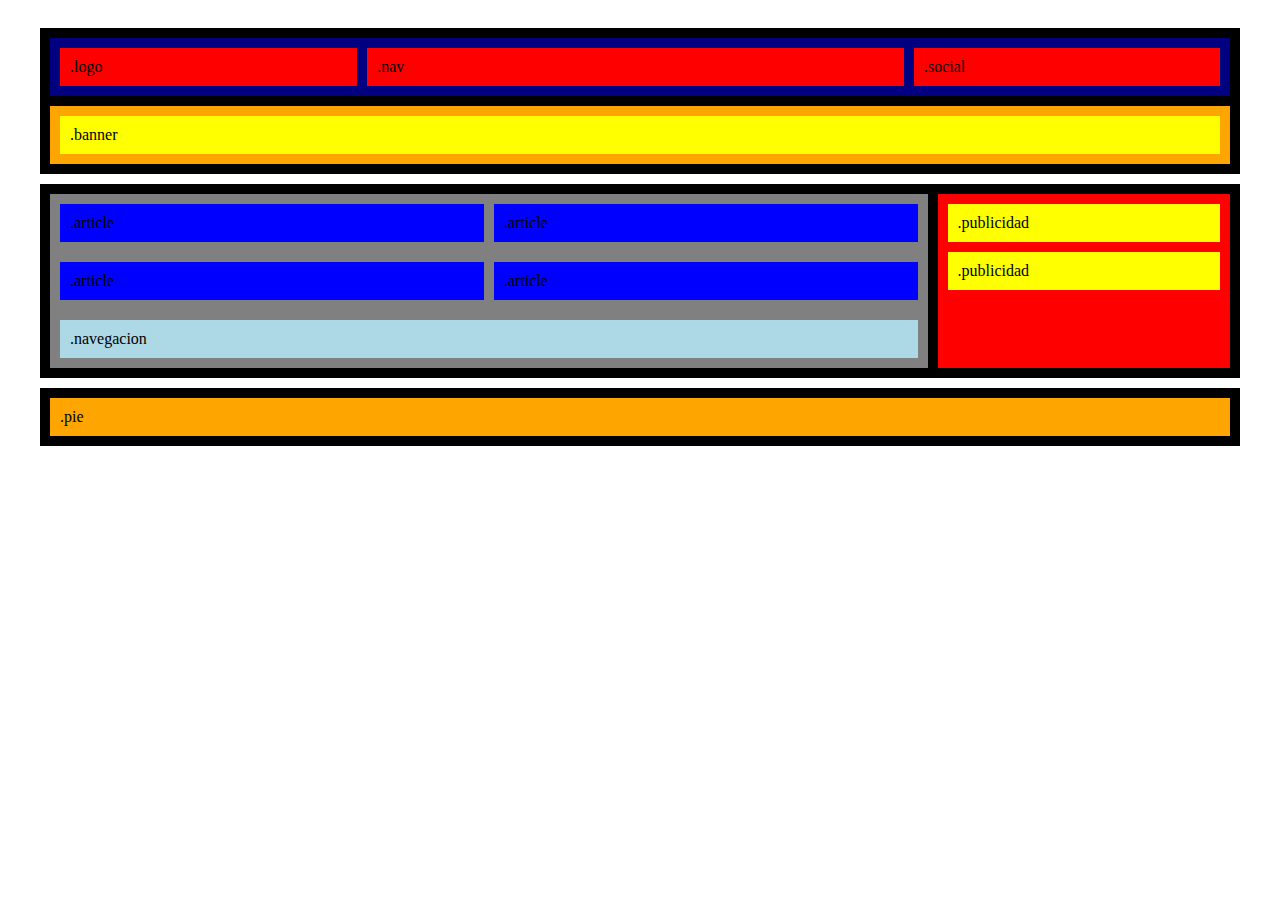
<file: nivell1/exercici1/index.html>
<!DOCTYPE html>
<html lang="en">

<head>
  <meta charset="UTF-8">
  <meta name="viewport" content="width=device-width, initial-scale=1.0">
  <title>Exercici 1</title>
  <link rel="stylesheet" href="css/style.css">
</head>

<body>
  <div class="container">
    <div class="header">
      <div class="nav-wrap">
        <div class="logo">.logo</div>
        <div class="nav">.nav</div>
        <div class="social">.social</div>
      </div>
      <div class="banner-wrap">
        <div class="banner">.banner</div>
      </div>
    </div>

    <div class="main">
      <div class="section">
        <div class="article">.article</div>
        <div class="article">.article</div>
        <div class="article">.article</div>
        <div class="article">.article</div>
        <div class="navigation">.navegacion</div>

      </div>
      <div class="aside">
        <div class="publi">.publicidad</div>
        <div class="publi">.publicidad</div>
      </div>
    </div>

    <div class="footer">
      <div class="footer-wrap">.pie</div>
    </div>
  </div>
</body>

</html>
</file>
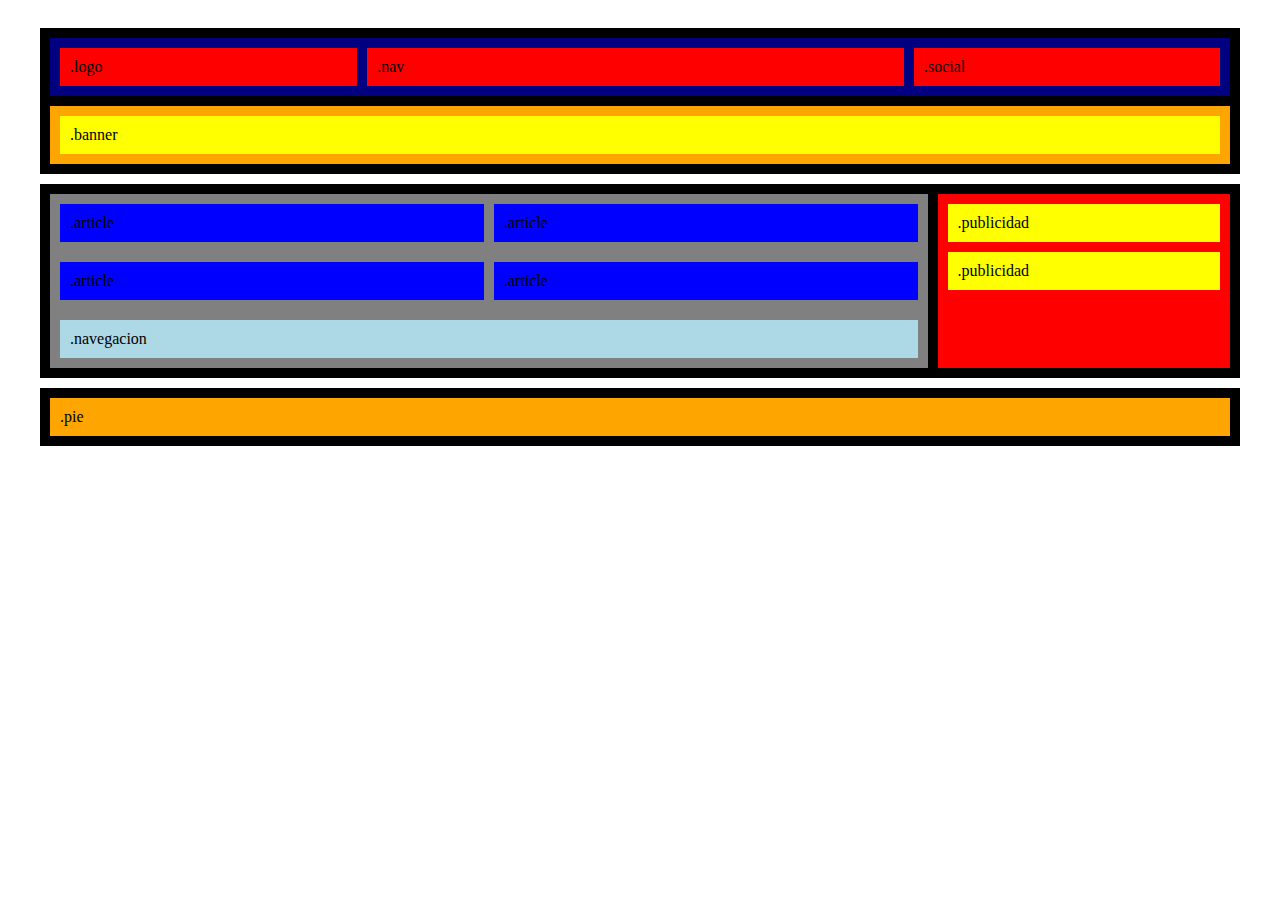
<file: nivell1/exercici2/index.html>
<!DOCTYPE html>
<html lang="en">

<head>
  <meta charset="UTF-8">
  <meta name="viewport" content="width=device-width, initial-scale=1.0">
  <title>Exercici 2</title>
  <link rel="stylesheet" href="css/style.css">
</head>

<body>
  <div class="container">
    <div class="header">
      <div class="nav-wrap">
        <div class="logo">.logo</div>
        <div class="nav">.nav</div>
        <div class="social">.social</div>
      </div>
      <div class="banner-wrap">
        <div class="banner">.banner</div>
      </div>
    </div>

    <div class="main">
      <div class="section">
        <div class="article">.article</div>
        <div class="article">.article</div>
        <div class="article">.article</div>
        <div class="article">.article</div>
        <div class="navigation">.navegacion</div>

      </div>
      <div class="aside">
        <div class="publi">.publicidad</div>
        <div class="publi">.publicidad</div>
      </div>
    </div>

    <div class="footer">
      <div class="footer-wrap">.pie</div>
    </div>
  </div>

</body>

</html>
</file>
<file: nivell1/exercici1/css/style.css>
.container {
  max-width: 1200px;
  margin: 0 auto;
  padding: 10px;
}

.header,
.main,
.footer {
  background-color: black;
  padding: 10px;
  margin-top: 10px;
}

.nav-wrap {
  background-color: navy;
  padding: 10px;
  /*display: grid;
  grid-template-columns: 1fr 2fr 1fr;
  gap: 10px;*/
  display: flex;
  justify-content: space-between;
  gap: 10px;
}

.logo,
.nav,
.social {
  background-color: red;
  padding: 10px;
}

.logo,
.social {
  flex-grow: 1;
}

.nav {
  flex-grow: 2;
}

.banner-wrap {
  margin-top: 10px;
  padding: 10px;
  background-color: orange;
}

.banner {
  background-color: yellow;
  padding: 10px;
}

.main {
  display: grid;
  grid-template-columns: 3fr 1fr;
  gap: 10px;
}

.section {
  background-color: gray;
  padding: 10px;
  display: grid;
  grid-template-columns: 1fr 1fr;
  gap: 10px;
}

.section .article {
  background-color: blue;
  margin-bottom: 10px;
  padding: 10px;
}

.navigation {
  background-color: lightblue;
  padding: 10px;
  grid-column: span 2;
}


.aside {
  background-color: red;
  padding: 10px;
}

.publi {
  background-color: yellow;
  margin-bottom: 10px;
  padding: 10px;
}

.footer-wrap {
  background-color: orange;
  padding: 10px;
}
</file>
<file: nivell1/exercici2/css/style.css>
.container {
  max-width: 1200px;
  margin: 0 auto;
  padding: 10px;
}

.header,
.main,
.footer {
  background-color: black;
  padding: 10px;
  margin-top: 10px;
}

.nav-wrap {
  background-color: navy;
  padding: 10px;
  display: flex;
  justify-content: space-between;
  gap: 10px;
}

.logo,
.nav,
.social {
  background-color: red;
  padding: 10px;
}

.logo,
.social {
  flex-grow: 1;
}

.nav {
  flex-grow: 2;
}

.banner-wrap {
  margin-top: 10px;
  padding: 10px;
  background-color: orange;
}

.banner {
  background-color: yellow;
  padding: 10px;
}

.main {
  display: grid;
  grid-template-columns: 3fr 1fr;
  gap: 10px;
}

.section {
  background-color: gray;
  padding: 10px;
  display: grid;
  grid-template-columns: 1fr 1fr;
  gap: 10px;
}

.section .article {
  background-color: blue;
  margin-bottom: 10px;
  padding: 10px;
}

.navigation {
  background-color: lightblue;
  padding: 10px;
  grid-column: span 2;
}


.aside {
  background-color: red;
  padding: 10px;
}

.publi {
  background-color: yellow;
  margin-bottom: 10px;
  padding: 10px;
}

.footer-wrap {
  background-color: orange;
  padding: 10px;
}

@media screen and (max-width: 768px) {

  .nav-wrap {
    display: block;
  }

  .logo,
  .nav {
    margin-bottom: 10px;
  }

  .main {
    grid-template-columns: 1fr;
  }
}
</file>
